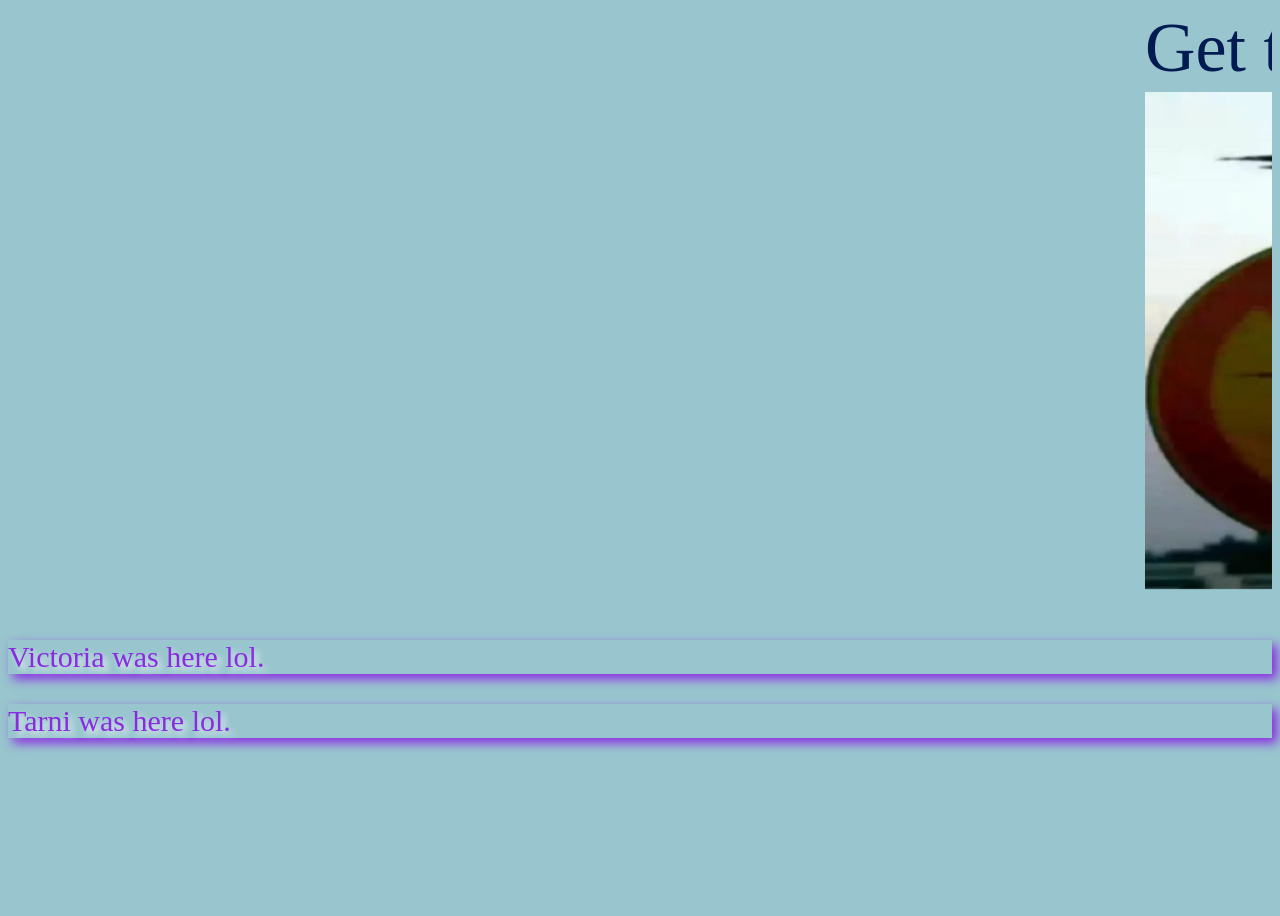
<file: index.html>
<!doctype html>
<html>
  <head>
    <title>This is the title of the webpage!</title>
    <link rel='stylesheet' href='style.css'>
  </head>
  <body>
    <marquee> Get to know us! </marquee>
    <marquee> <img src="aurafarm.jpeg" width="500px"> </marquee>
    <p>Victoria was here lol.</p>
    <p> Tarni was here lol. </p> 
  </body>
</html>
</file>
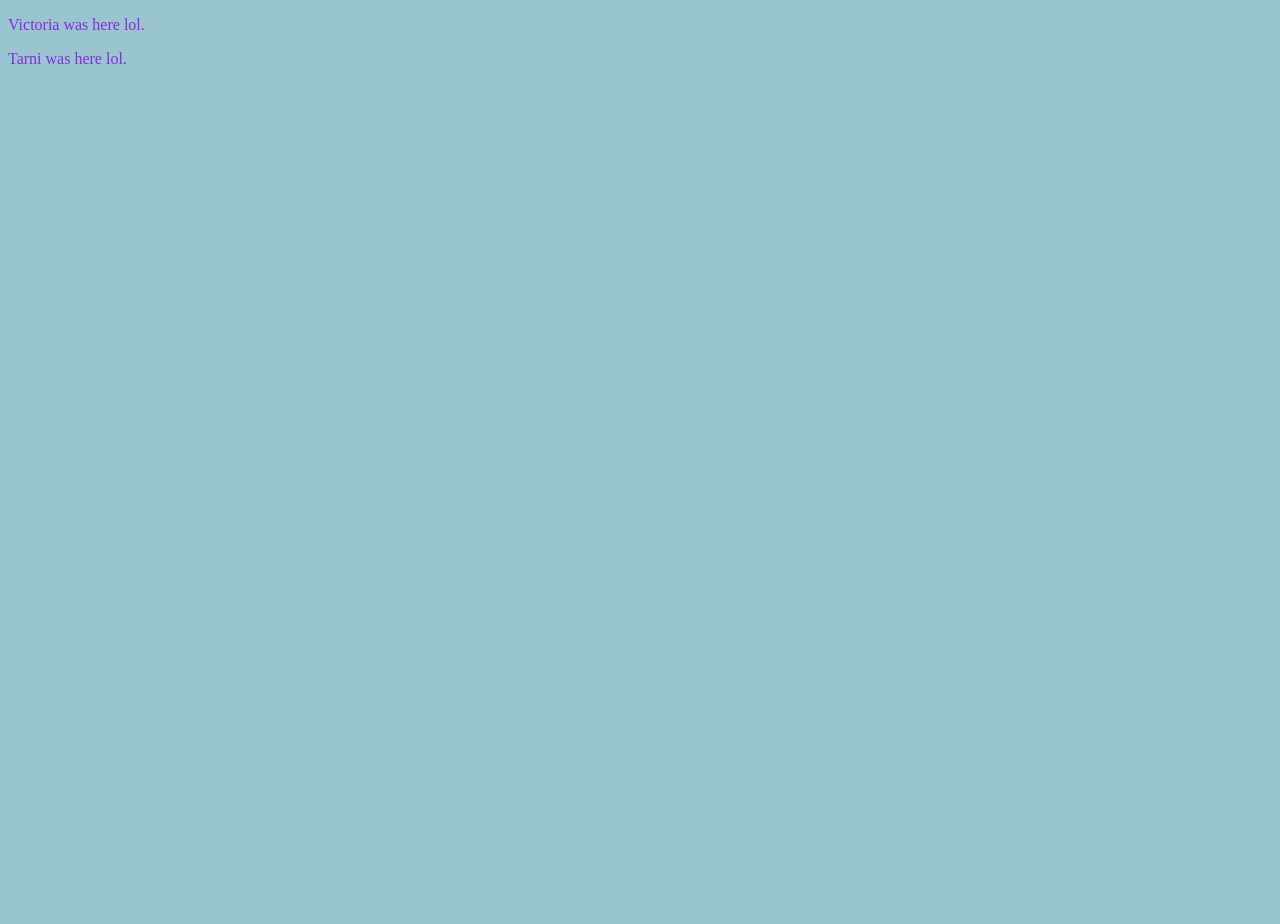
<file: week-4/index.html>
<!doctype html>
<html>
  <head>
    <title>This is the title of the webpage!</title>
    <link rel='stylesheet' href='style.css'>
  </head>
  <body>
    <p>Victoria was here lol.</p>
    <p> Tarni was here lol. </p>
  </body>
</html>
</file>
<file: style.css>
body {
  background-color: rgb(152, 197, 206);
  min-height: 100vh;
}
p{ 
  font-family: "Monaco" ;
  color: blueviolet;
  font-size: 30px;
  text-shadow: 4px 4px 6px whitesmoke  ;
  box-shadow: 5px 5px 10px blueviolet;
}
marquee {
  font-size: 70px;
color: rgb(0, 27, 81);}
marquee:hover {text-transform:uppercase ;}
marquee: active {text-transform:lowercase ;}
}
</file>
<file: week-4/style.css>
body {
  background-color: rgb(152, 197, 206);
  min-height: 100vh;
}
p{ 
  font-family: "Monaco" ;
  color: blueviolet;
}
</file>
